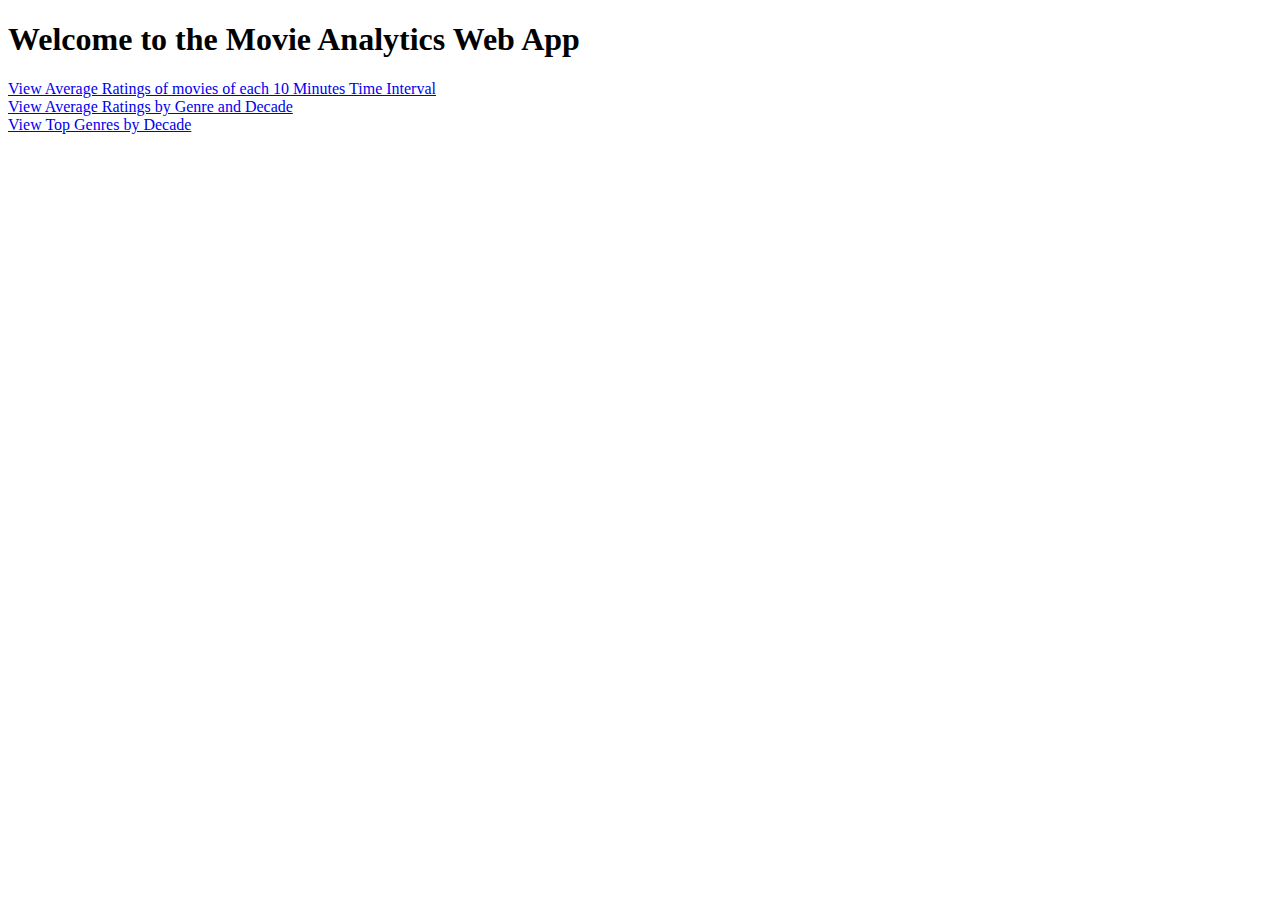
<file: index.html>
<!DOCTYPE html>
<html>
<head>
    <title>4NF Web App</title>
</head>
<body>
    <h1>Welcome to the Movie Analytics Web App</h1>
    <a href="/AvgRatingFor10MinMovie_route">View Average Ratings of movies of each 10 Minutes Time Interval</a><br>
    <a href="/AvgRatingByGenreDecade_route">View Average Ratings by Genre and Decade</a><br>
    <a href="/TopGenresByDecade_route">View Top Genres by Decade</a><br>
</body>
</html>
</file>
